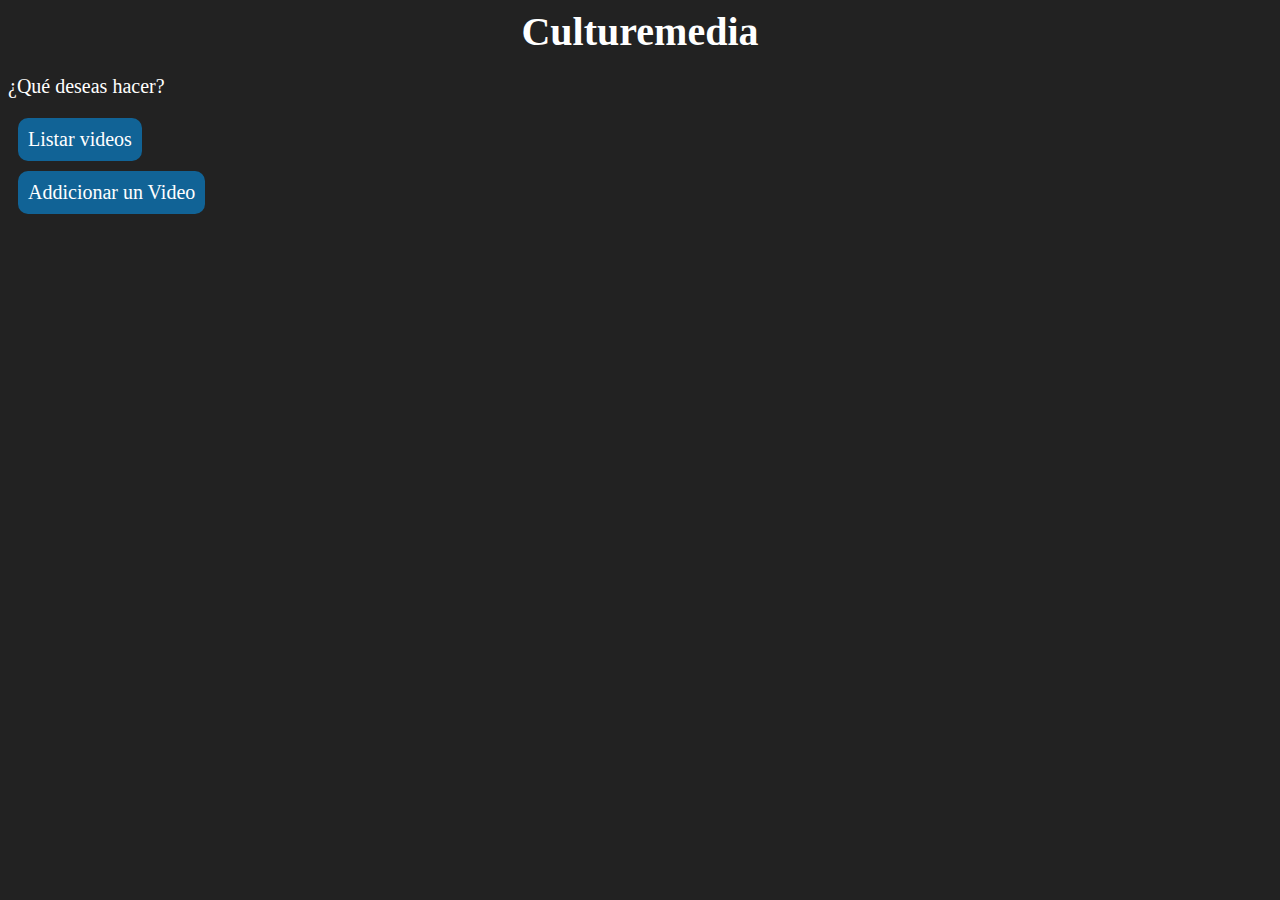
<file: index.html>
<!DOCTYPE html>
<html lang="en">
<head>
    <meta charset="UTF-8">
    <title>Title</title>
</head>
<body>
<link rel="stylesheet" href="styles/culturemedia.css" type="text/css">
<h1>Culturemedia</h1>
<p>¿Qué deseas hacer?</p>


<div class="button-link">
    <a href="video/list.html">
        Listar videos</br>
    </a>
</div>

<div class="button-link">
    <a href="video/add.html">
        Addicionar un Video
    </a>
</div>


</body>
</html>
</file>
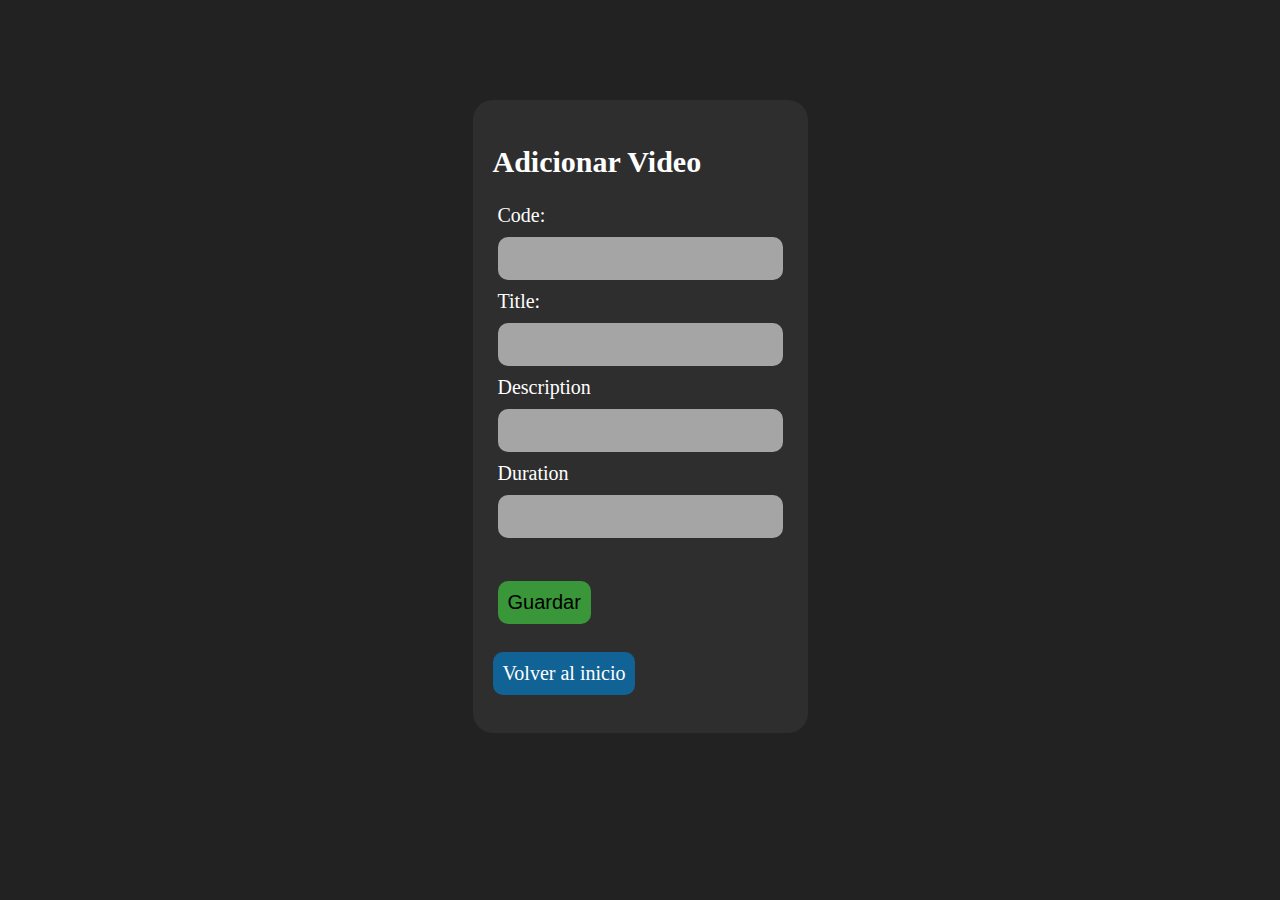
<file: video/add.html>
<!DOCTYPE html>
<html lang="en">
<head>
    <meta charset="UTF-8">
    <title>Title</title>
</head>
<body>
<link rel="stylesheet" type="text/css" href="/styles/culturemedia.css">

<div class="input-container">

    <h2>Adicionar Video</h2>

    <form>
        <label for="code">Code:</label><br>
        <input type="text" id="code" name="code" value=""><br>
        <label for="title">Title:</label><br>
        <input type="text" id="title" name="title" value=""><br>
        <label for="description">Description</label><br>
        <input type="text" id="description" name="description" value=""><br>
        <label for="duration">Duration</label><br>
        <input type="number" id="duration" name="duration" value="">
        <br><br>
        <input type="button" value="Guardar" class="btn btn-primary" onclick="add();">
    </form>


    <div class="back-button" id="btn-home">
        <a href="../index.html" class="link-secondary">Volver al inicio</a>
    </div>
</div>
</body>
</html>


<script>
    function add() {

        var xmlhttp = new XMLHttpRequest();   // new HttpRequest instance
        xmlhttp.open("POST", "http://localhost:8080/videos", true);

        xmlhttp.setRequestHeader("Content-Type", "application/json;charset=UTF-8");

        var code = document.getElementById("code");
        var title = document.getElementById("title");
        var description = document.getElementById("description")
        var duration = document.getElementById("duration")

        var newVideo = {
            "code": code.value,
            "title": title.value,
            "description": description.value,
            "duration": duration.value
        }

        console.log("Adding video:" + JSON.stringify(newVideo));

        xmlhttp.send(JSON.stringify(newVideo));
    }
</script>
</file>
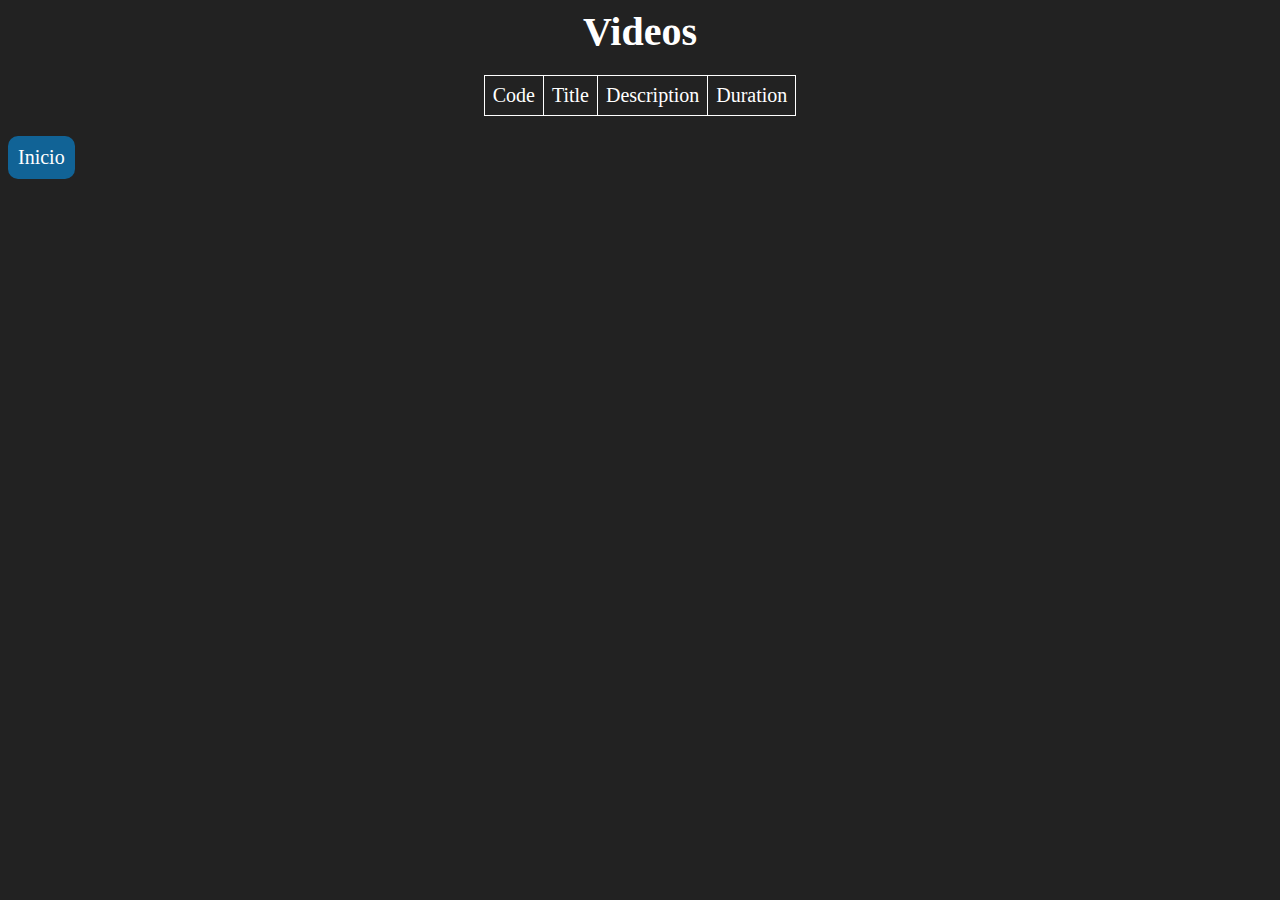
<file: video/list.html>
<!DOCTYPE html>
<html lang="en">
<head>
    <meta charset="UTF-8">
    <title>Title</title>
</head>
<body>
<link rel="stylesheet" href="/styles/culturemedia.css" type="text/css">
<h1>Videos</h1>

<table id="videos_table">
    <thead>
    <td>Code</td>
    <td>Title</td>
    <td>Description</td>
    <td>Duration</td>
    </thead>
</table>

<div class="back-button">
<a href="../index.html">
    Inicio
</a>
</div>
</body>
</html>


<script>

    find_all_videos();

    function find_all_videos() {
        console.log("Listing all videos:");

        var xhttp = new XMLHttpRequest();

        xhttp.open('GET', 'http://localhost:8080/videos', true);

        xhttp.onreadystatechange = function () {

            if (xhttp.readyState === XMLHttpRequest.DONE) {
                var status = xhttp.status;
                if (status === 0 || (status >= 200 && status < 400)) {//NO hay errores
                    var json = JSON.parse(xhttp.responseText);
                    createTable(json, "videos_table");
                } else {
                    console.log("Error");
                }
            }
        };
        xhttp.send();
    }

    function createTable(json, table) {
        var tableBody = document.getElementById(table);

        var child = tableBody.childElementCount;
        for (let row = 1; row < child; row++) {
            tableBody.deleteRow(child - row);
        }

        // Populate table
        json.forEach((row) => {
            var tr = document.createElement("tr");
            Object.values(row).forEach((cell) => {

                var td = document.createElement("td");
                td.textContent = cell;
                tr.appendChild(td);

            });

            tableBody.appendChild(tr);

        });


    }

</script>
</file>
<file: styles/culturemedia.css>
html {
    height: max-content;
}

body {
    background: rgb(34, 34, 34);
    font-family: Inter, serif;
    font-size: 20px;
    color: white;
    height: max-content;
    justify-content: center;
}

h1 {
    width: max-content;
    height: auto;
    margin: auto;
}

a {
    color: white;
    text-decoration: none;
}

td {
    padding: 8px;
}

label {
    margin: 10px 5px
}

.button-link {
    margin: 10px;
    background: #116396;
    padding: 10px;
    border-radius: 10px;
    width: fit-content;
}

.input-container {
    background-color: #2e2e2e;
    padding: 20px;
    border-radius: 20px;
    margin: 100px auto;
    width: fit-content;
}

input {
    margin: 10px 5px;
    color: black;
    font-size: 20px;
    background-color: #a5a5a5;
    text-decoration: none;
    border-radius: 10px;
    padding: 10px;
    border: none;
}

.btn-primary {
    background-color: #399639;
}

form {
    border-spacing: 10px;
}

.actions-table {
    border-spacing: 16px;
    padding: 16px;
    border-collapse: separate;
}

.back-button {
    margin: 18px 0;
    background-color: #116396;
    padding: 10px;
    border-radius: 10px;
    color: black;
    width: fit-content;
}

table, thead, th, td {
    border: solid 1px;
}

#videos_table {
    border-style: solid;
    border-collapse: collapse;
    margin: 20px auto
}
</file>
